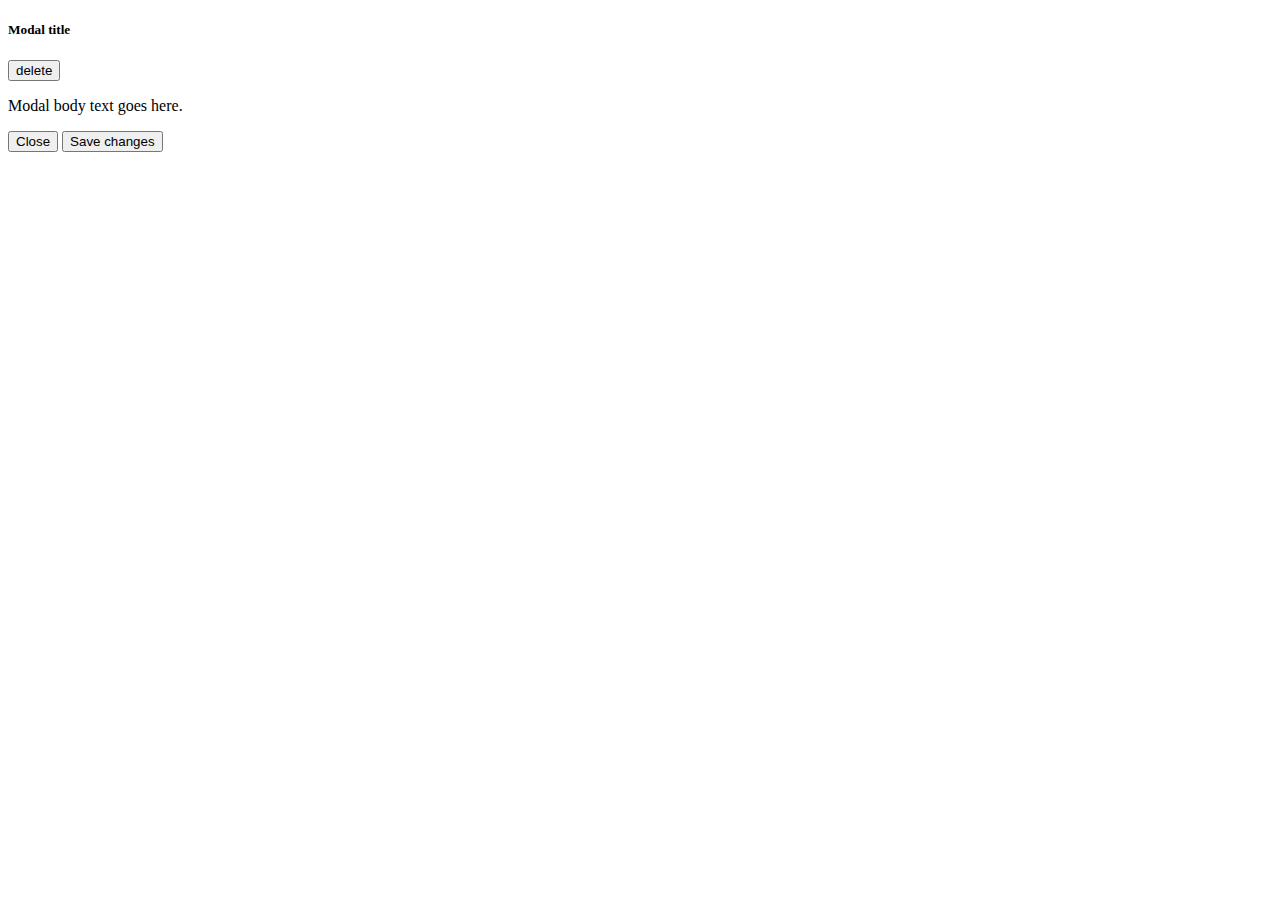
<file: Delete_user.html>
<!doctype html>
<html lang="en">
  <head>
    <meta charset="utf-8">
    <meta name="viewport" content="width=device-width, initial-scale=1">
    <title>Bootstrap demo</title>
    <link href="https://cdn.jsdelivr.net/npm/bootstrap@5.2.0-beta1/dist/css/bootstrap.min.css" rel="stylesheet" integrity="sha384-0evHe/X+R7YkIZDRvuzKMRqM+OrBnVFBL6DOitfPri4tjfHxaWutUpFmBp4vmVor" crossorigin="anonymous">
  </head>
  <body>
   <div class="modal" tabindex="-1">
  <div class="modal-dialog">
    <div class="modal-content">
      <div class="modal-header">
        <h5 class="modal-title">Modal title</h5>
        <button type="button" class="btn-close" data-bs-dismiss="modal" aria-label="Close">delete</button>
      </div>
      <div class="modal-body">
        <p>Modal body text goes here.</p>
      </div>
      <div class="modal-footer">
        <button type="button" class="btn btn-secondary" data-bs-dismiss="modal">Close</button>
        <button type="button" class="btn btn-primary">Save changes</button>
      </div>
    </div>
  </div>
</div>
    <script src="https://cdn.jsdelivr.net/npm/bootstrap@5.2.0-beta1/dist/js/bootstrap.bundle.min.js" integrity="sha384-pprn3073KE6tl6bjs2QrFaJGz5/SUsLqktiwsUTF55Jfv3qYSDhgCecCxMW52nD2" crossorigin="anonymous"></script>
  </body>
</html>
</file>
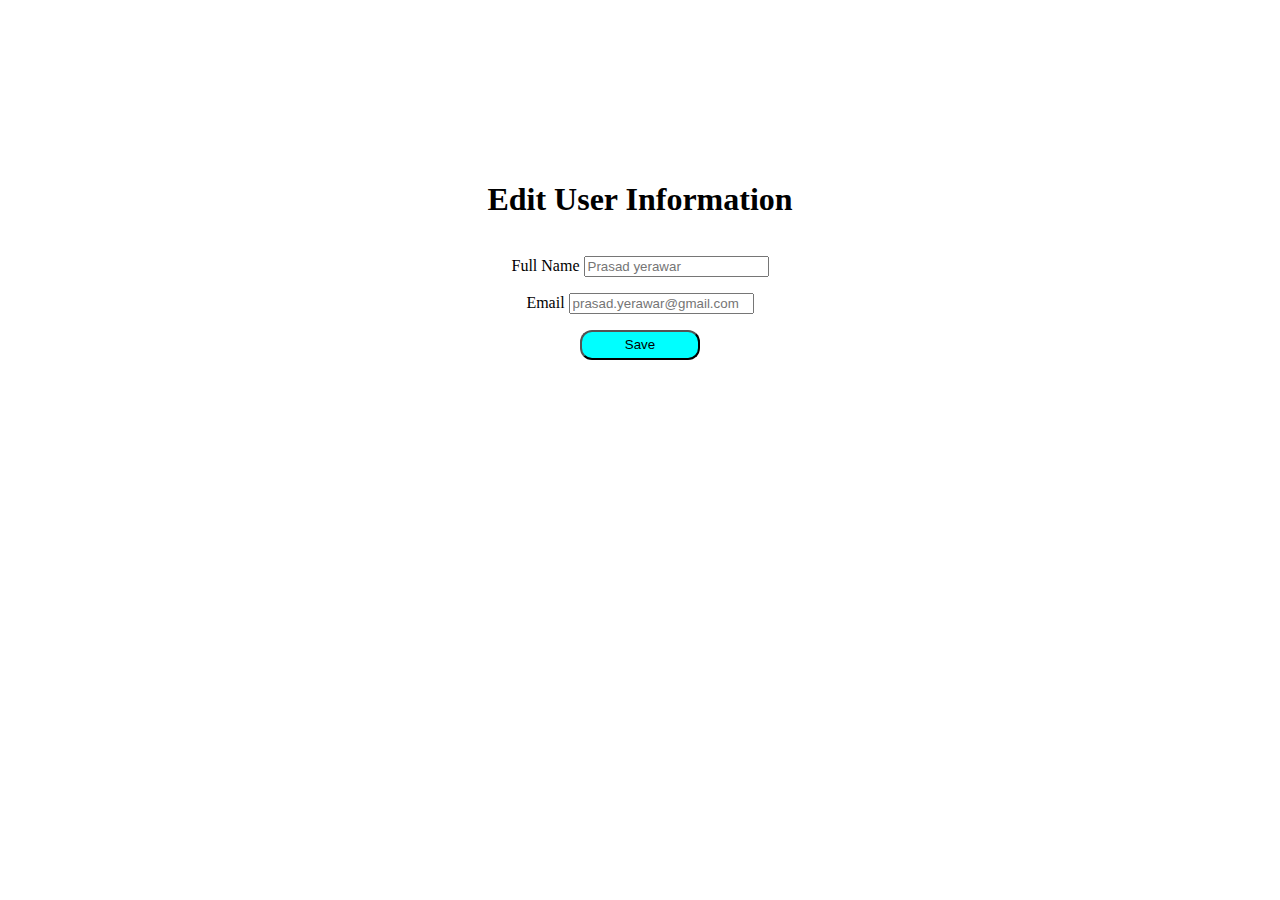
<file: edit-user.html>
<!DOCTYPE html>
<html>

<head>
  <meta charset="utf-8">
  <meta name="viewport" content="width=device-width">
  <title>replit</title>
  <link href="edit-user.css" rel="stylesheet" type="text/css" />
</head>
<body>
<div class='editpage'>
  <h1>Edit User Information</h1>
  <div>Full Name  <input type='text' placeholder='Prasad yerawar'></div>
    <div>Email  <input type='email' placeholder='prasad.yerawar@gmail.com'></div>
    <button class='btn'>Save</button>
  </div>
</body>
</html>
</file>
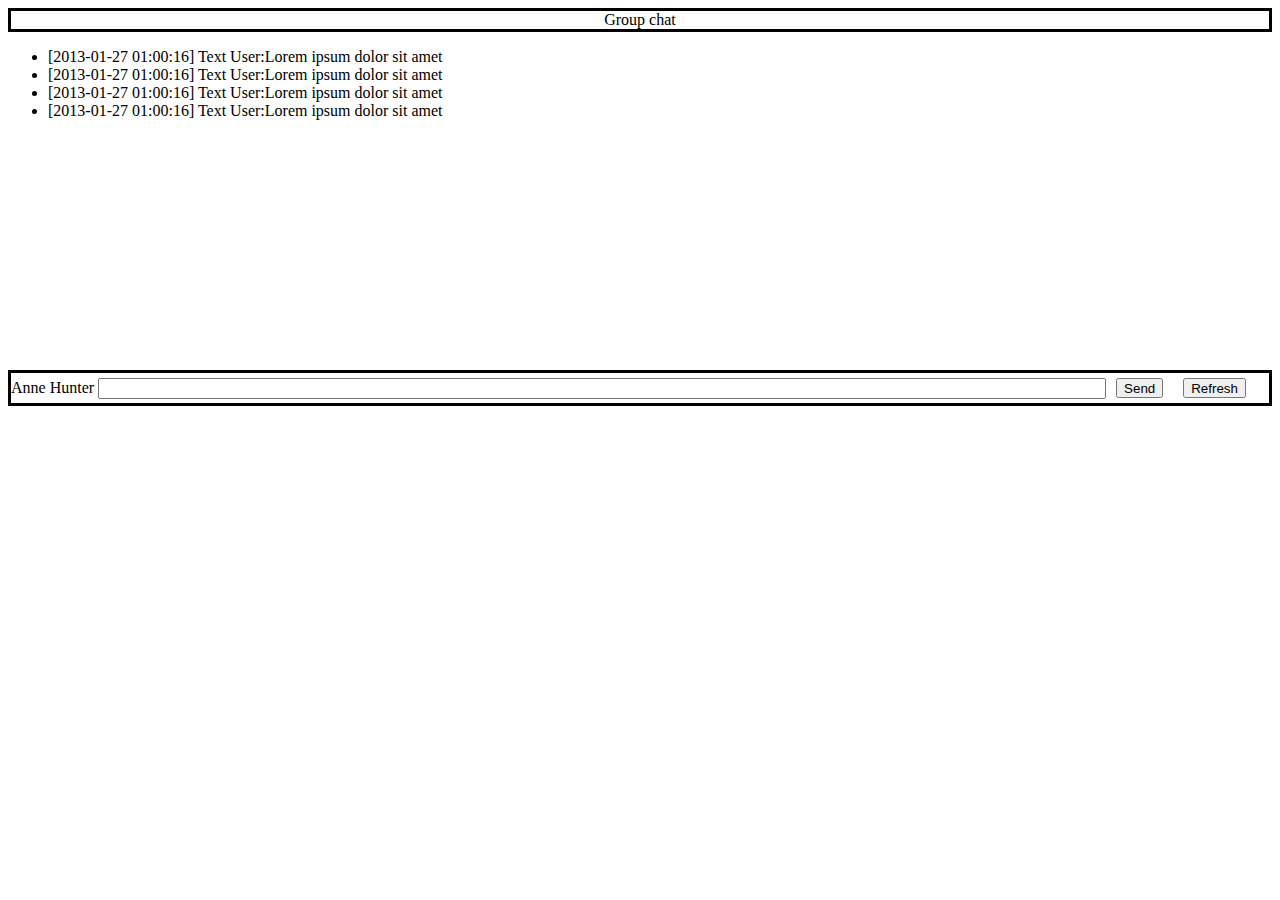
<file: group-chat.html>
<!DOCTYPE html>
<html>

<head>
  <meta charset="utf-8">
  <meta name="viewport" content="width=device-width">
  <title>replit</title>
  <link href="group-chat.css" rel="stylesheet" type="text/css" />
</head>


<body>
  <div class='head'>Group chat</div>
  <ul>
    <li>[2013-01-27 01:00:16] Text User:Lorem ipsum dolor sit amet</li>
      <li>[2013-01-27 01:00:16] Text User:Lorem ipsum dolor sit amet</li>
      <li>[2013-01-27 01:00:16] Text User:Lorem ipsum dolor sit amet</li>
      <li>[2013-01-27 01:00:16] Text User:Lorem ipsum dolor sit amet</li>
  </ul>

  <div class='chat'>
  <div>Anne Hunter  <input class='input' type='text'></div>
  <button class='btn1'>Send</button>
  <button class='btn2'>Refresh</button>
    </div>
  
</body>
</html>
</file>
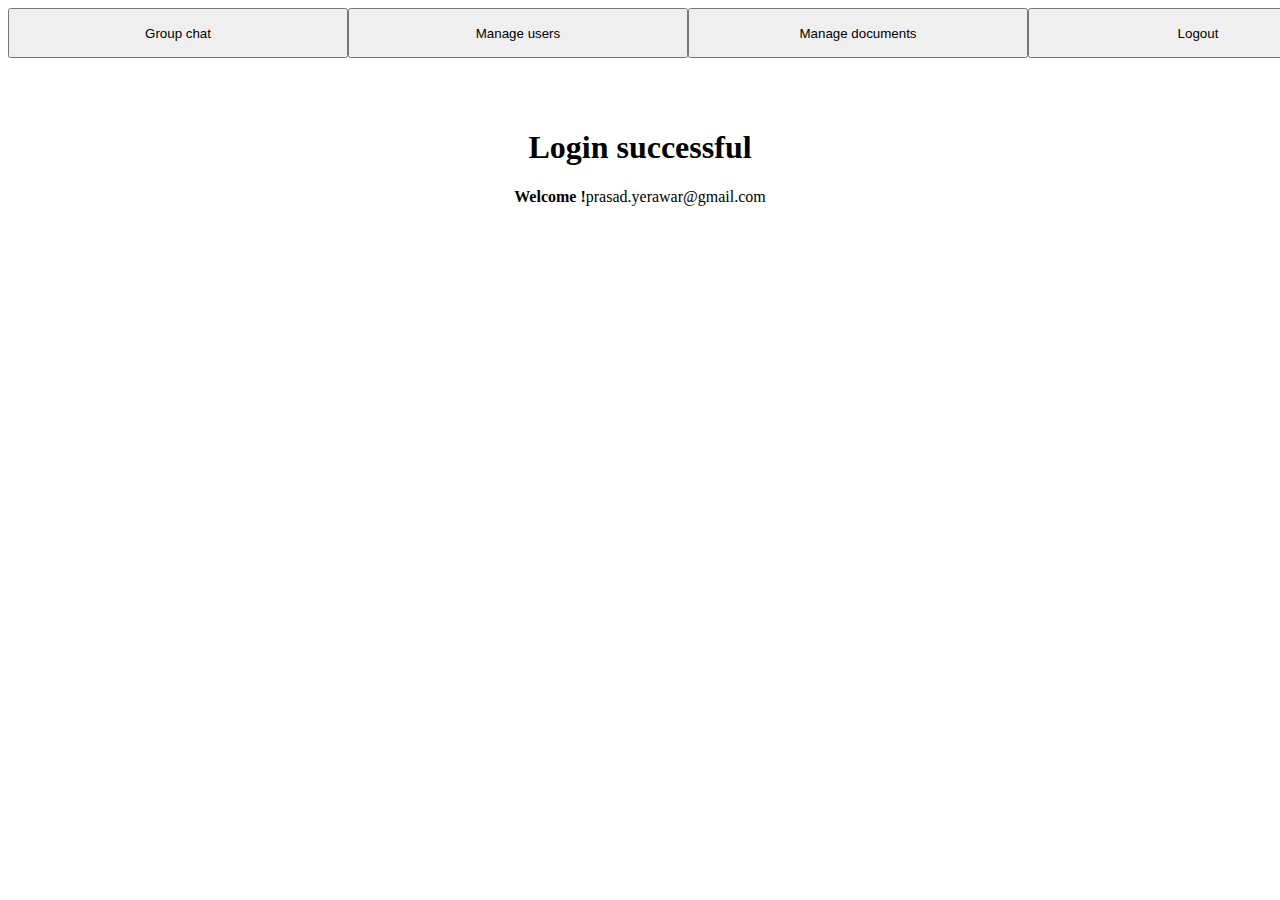
<file: login-success.html>
<!DOCTYPE html>
<html>

<head>
  <meta charset="utf-8">
  <meta name="viewport" content="width=device-width">
  <title>replit</title>
  <link href="login-success.css" rel="stylesheet" type="text/css" />
</head>
<body>
  <div class='sections'>
    <a href='group-chat.html'><button class='btn'>Group chat</button></a>
    <a href='users.html'> <button class='btn'>Manage users</button></a>
     <a href='manage-documents.html'><button class='btn'>Manage documents</button></a>
     <a href='index.html'><button class='btn'>Logout</button></a>
    
  </div>
  <div class='container'>
    <h1>Login successful</h1>
    <div><b>Welcome !</b>prasad.yerawar@gmail.com</div>
  </div>
</body>
</html>
</file>
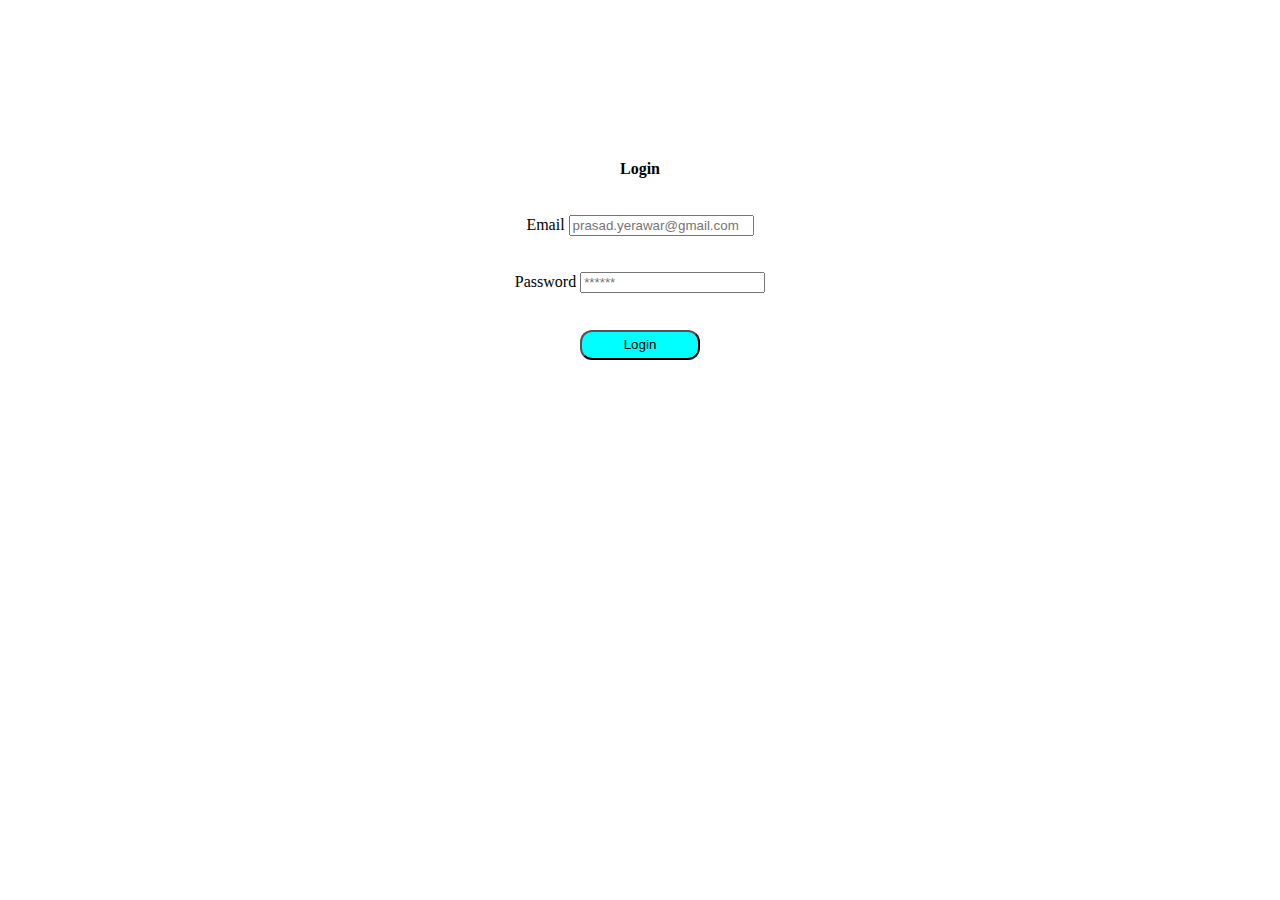
<file: login.html>
<!DOCTYPE html>
<html>

<head>
  <meta charset="utf-8">
  <meta name="viewport" content="width=device-width">
  <title>replit</title>
  <link href="login.css" rel="stylesheet" type="text/css" />
</head>
<body>
  <div class='container'>
  <div><b>Login</b></div>
  <div>Email  <input type='text' placeholder='prasad.yerawar@gmail.com'/></div>
  <div>Password <input type='password' placeholder='******'/></div>
    <a href='login-success.html'><button class='loginbtn'>Login</button></a>
  </div>
</body>
</html>
</file>
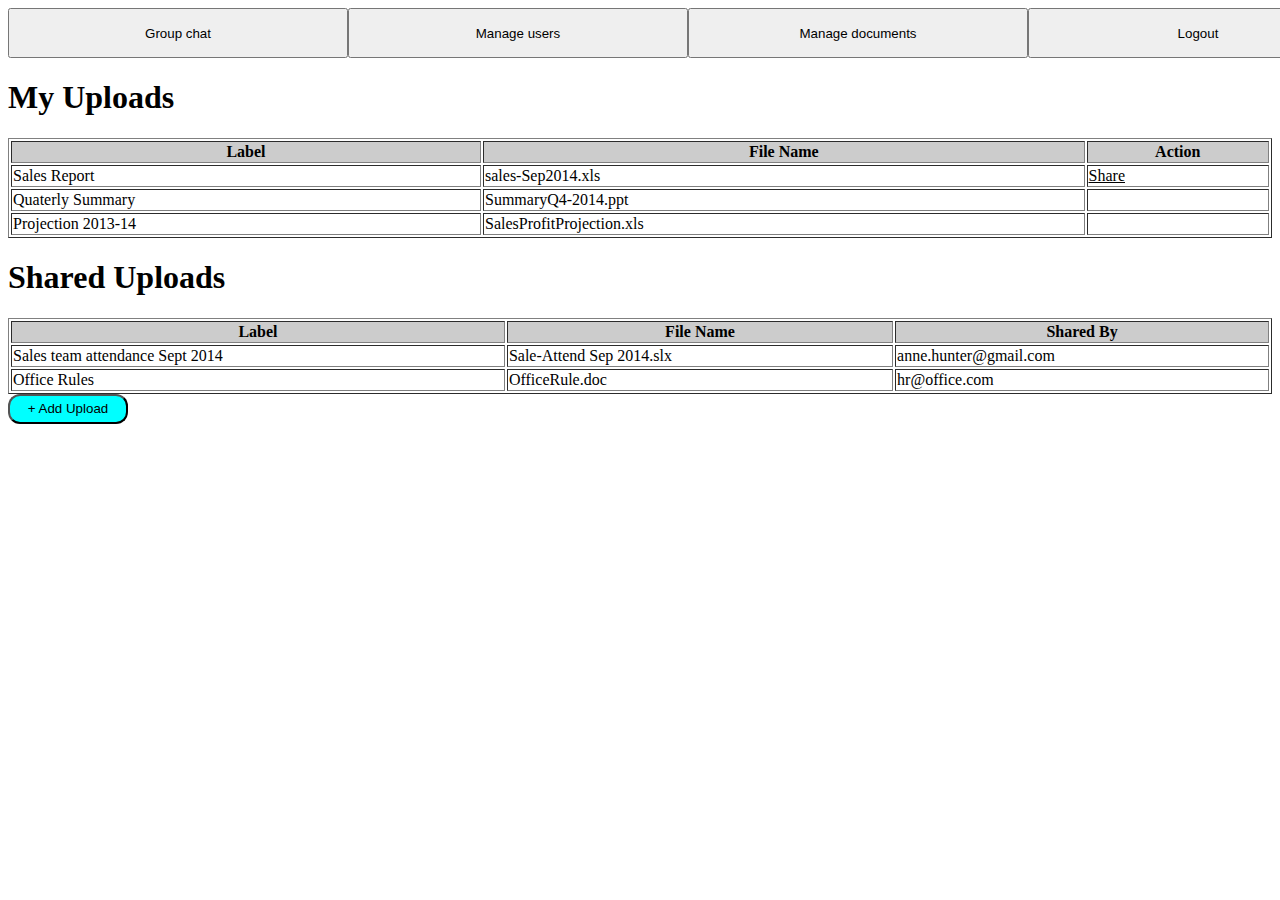
<file: manage-documents.html>
<!DOCTYPE html>
<html>

<head>
  <meta charset="utf-8">
  <meta name="viewport" content="width=device-width">
  <title>replit</title>
  <link href="manage-documents.css" rel="stylesheet" type="text/css" />
</head>
<body>
<div class='sections'>
    <a href='group-chat.html'><button class='btn'>Group chat</button></a>
    <a href='users.html'> <button class='btn'>Manage users</button></a>
     <a href='manage-documents.html'><button class='btn'>Manage documents</button></a>
     <a href='index.html'><button class='btn'>Logout</button></a>
    
  </div>
  <h1>My Uploads</h1>
  <table border='1' class='table'>
    <tr class='tablehead'>
      <th>Label</th>
      <th>File Name</th>
      <th>Action</th>
    </tr>
    <tr>
      <td>Sales Report</td>
      <td>sales-Sep2014.xls</td>
      <td>
        <a class='sharebtn' href='share.html'><div>Share</div></a>
      </td>
    </tr>
    <tr>
      <td>Quaterly Summary</td>
      <td>SummaryQ4-2014.ppt</td>
      <td></td>
    </tr>
    <tr>
      <td>Projection 2013-14</td>
      <td>SalesProfitProjection.xls</td>
      <td></td>
    </tr>
  </table>
  <h1>Shared Uploads</h1>
  <table class='table' border='1px'>
    <tr class='tablehead'>
      <th>Label</th>
      <th>File Name</th>
      <th>Shared By</th>
    </tr>
    <tr>
      <td>Sales team attendance Sept 2014</td>
      <td>Sale-Attend Sep 2014.slx</td>
      <td>anne.hunter@gmail.com</td>
    </tr>
    <tr>
      <td>Office Rules</td>
      <td>OfficeRule.doc</td>
      <td>hr@office.com</td>
    </tr>
  </table>
  <button class='uploadbtn'>+ Add Upload</button>
</body>
</html>
</file>
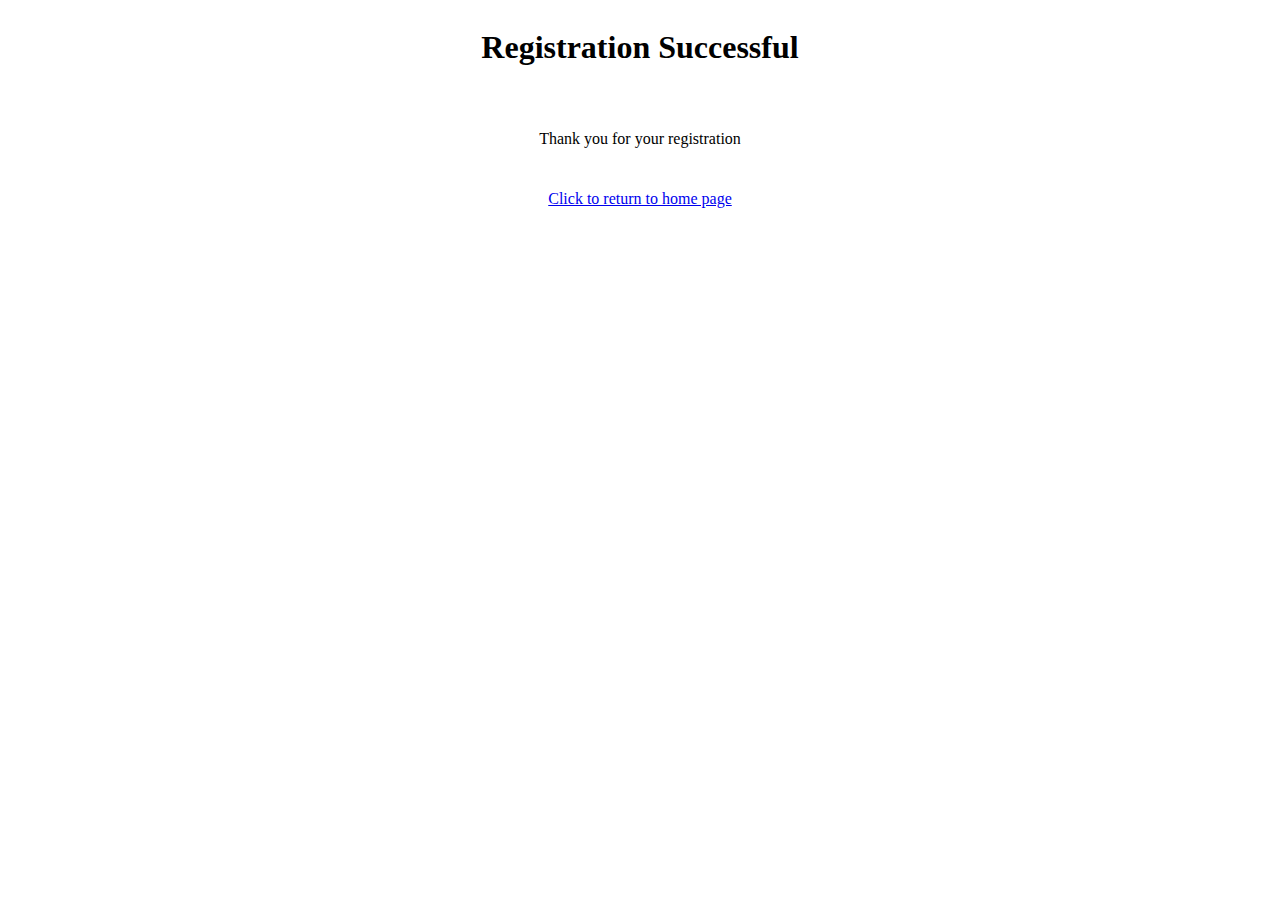
<file: register-success.html>
<!DOCTYPE html>
<html>
  <head>
    <meta charset="utf-8" />
    <meta name="viewport" content="width=device-width" />
    <title>replit</title>
    <link href="register-success.css" rel="stylesheet" type="text/css" />
  </head>
  <body>
    <h1>Registration Successful</h1>
    <div>Thank you for your registration</div>
    <a href="index.html">Click to return to home page</a>
  </body>
</html>
</file>
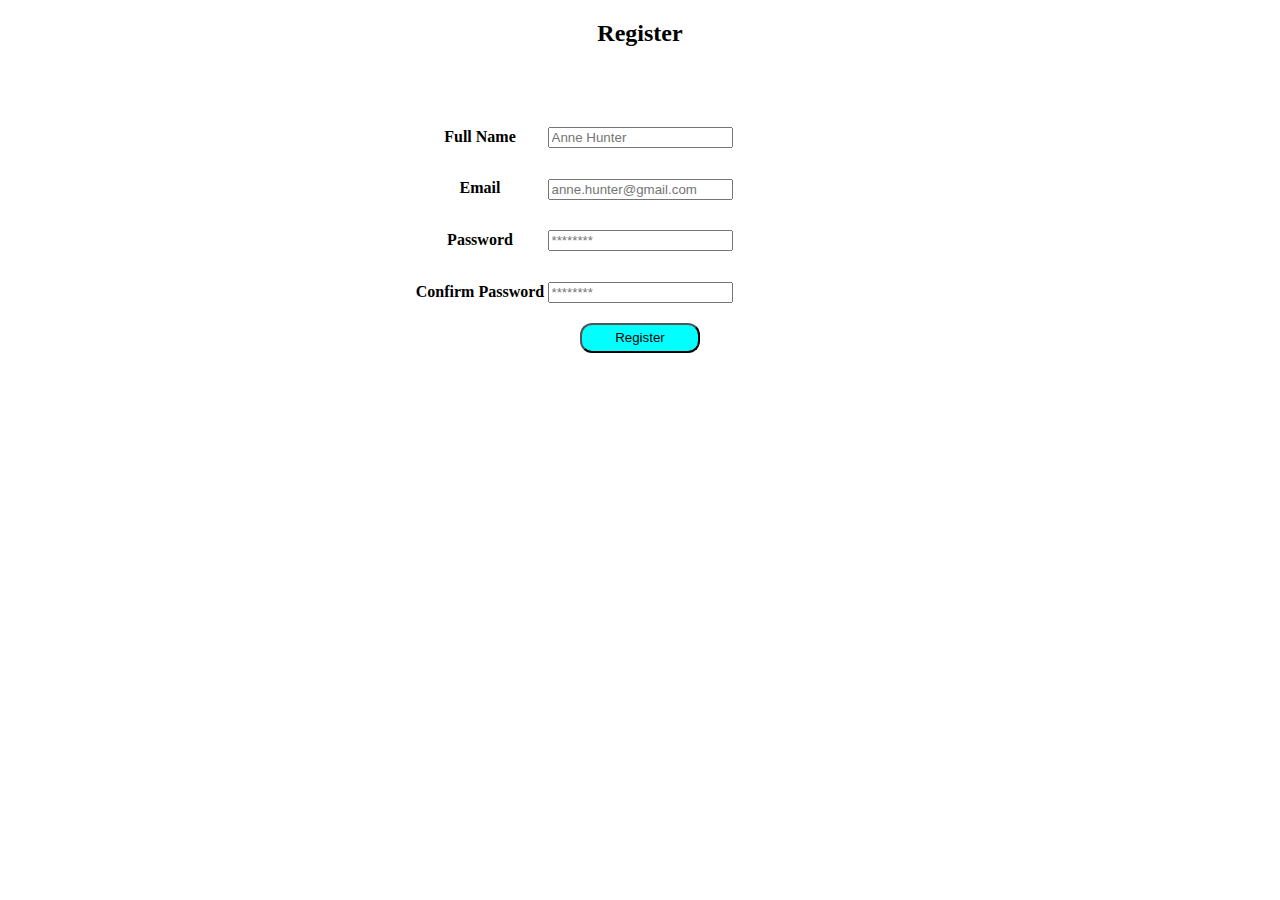
<file: register.html>
<!DOCTYPE html>
<html>

<head>
  <meta charset="utf-8">
  <meta name="viewport" content="width=device-width">
  <title>replit</title>
  <link href="register.css" rel="stylesheet" type="text/css" />
</head>
<body>
    <h2 class='head'>Register</h2><br><br>
    <form class='container'>
      <label class='labels'><b>Full Name</b></label>  
      <input type='text' placeholder='Anne Hunter'/>
      <label class='labels'><b>Email</b></label>  
      <input type='text' 
      placeholder='anne.hunter@gmail.com'/>
      <label class='labels'><b>Password</b></label>  
      <input type='password'           placeholder='********'/>
      <label class='labels'><b>Confirm Password</b></label>
      <input type='password' placeholder='********'/>
    </form>
  <div class='button'>
    <a href='register-success.html'><button class='registerbtn'>Register</button></a>
    </div>
</body>
</html>
</file>
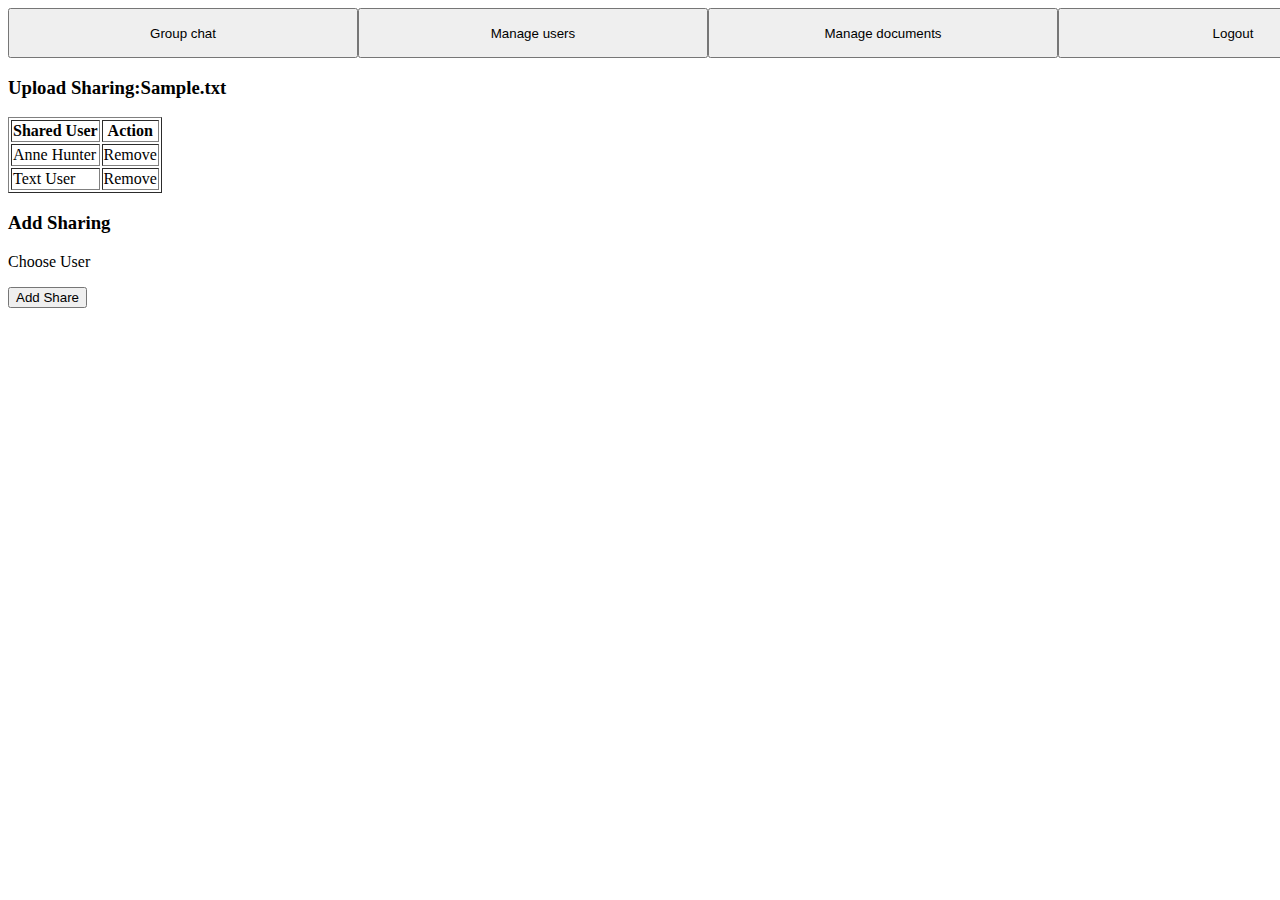
<file: share.html>
<!DOCTYPE html>
<html>

<head>
  <meta charset="utf-8">
  <meta name="viewport" content="width=device-width">
  <title>replit</title>
  <link href="share.css" rel="stylesheet" type="text/css" />
</head>
<body>
  <div class='sections'>
    <a href='group-chat.html'><button class='btn'>Group chat</button></a>
    <a href='users.html'> <button class='btn'>Manage users</button></a>
     <a href='manage-documents.html'><button class='btn'>Manage documents</button></a>
     <a href='index.html'><button class='btn'>Logout</button></a>
    
  </div>
  <h3>Upload Sharing:Sample.txt</h3>
  <table border='1px'>
    <tr>
      <th>Shared User</th>
      <th>Action</th>
    </tr>
    <tr>
      <td>Anne Hunter</td>
      <td>Remove</td>
    </tr>
    <tr>
      <td>Text User</td>
      <td>Remove</td>
    </tr>
  </table>
  <h3>Add Sharing</h3>
  <div>
  
  <p>Choose User</p>

    <button>Add Share</button>
  </div>
</body>
</html>
</file>
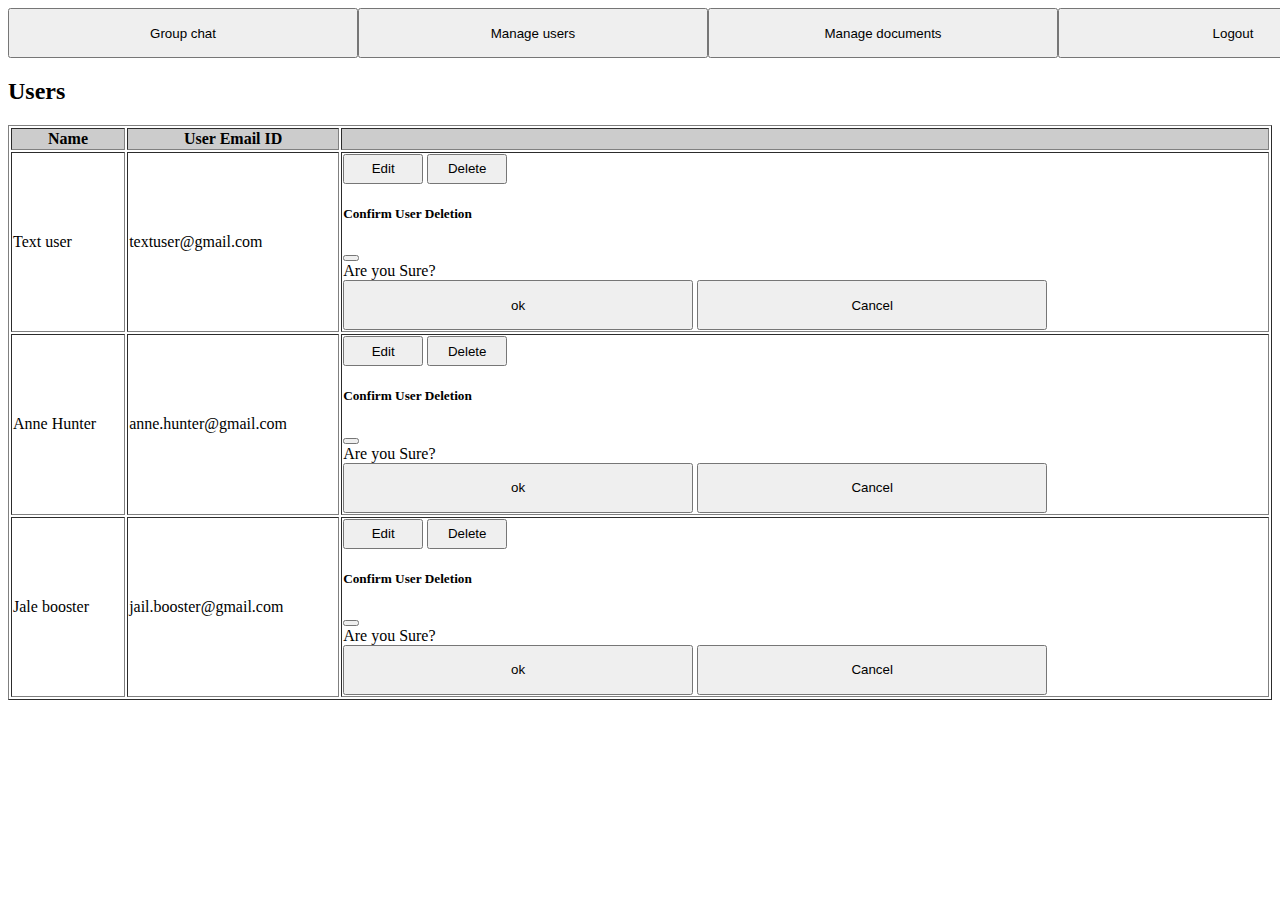
<file: users.html>
<!DOCTYPE html>
<html>

<head>
  <meta charset="utf-8">
  <meta name="viewport" content="width=device-width">
  <title>replit</title>
  <link href="users.css" rel="stylesheet" type="text/css" />
   <link href="https://cdn.jsdelivr.net/npm/bootstrap@5.2.0-beta1/dist/css/bootstrap.min.css" rel="stylesheet" integrity="sha384-0evHe/X+R7YkIZDRvuzKMRqM+OrBnVFBL6DOitfPri4tjfHxaWutUpFmBp4vmVor" crossorigin="anonymous">
</head>
<body>
<div class='sections'>
    <a href='group-chat.html'><button class='btn'>Group chat</button></a>
    <a href='users.html'> <button class='btn'>Manage users</button></a>
     <a href='manage-documents.html'><button class='btn'>Manage documents</button></a>
     <a href='index.html'><button class='btn'>Logout</button></a>
    
  </div>
  <h2>Users</h2>
    <table class='table' border='1px'>
      <tr class='tablehead'>
        <th>Name</th>
         <th>User Email ID</th>
         <th></th>
      </tr>
      <tr>
        <td>Text user</td>
        <td>textuser@gmail.com</td>
        <td><!-- Button trigger modal -->
          <button class='btn1'>Edit</button>
<button type="button" class="btn1" data-bs-toggle="modal" data-bs-target="#exampleModal">
  Delete
</button>

<!-- Modal -->
<div class="modal fade" id="exampleModal" tabindex="-1" aria-labelledby="exampleModalLabel" aria-hidden="true">
  <div class="modal-dialog">
    <div class="modal-content">
      <div class="modal-header">
        <h5 class="modal-title" id="exampleModalLabel">Confirm User Deletion</h5>
        <button type="button" class="btn-close" data-bs-dismiss="modal" aria-label="Close"></button>
      </div>
      <div class="modal-body">
        Are you Sure?
      </div>
      <div class="modal-footer">
        <button type="button" class="btn btn-secondary" data-bs-dismiss="modal">ok</button>
        <button type="button" class="btn btn-primary">Cancel</button>
      </div>
    </div>
  </div>
</div></td>
      </tr>
      <tr>
        <td>Anne Hunter</td>
        <td>anne.hunter@gmail.com</td>
        <td><!-- Button trigger modal -->
          <button class='btn1'>Edit</button>
<button type="button" class="btn1" data-bs-toggle="modal" data-bs-target="#exampleModal">
   Delete
</button>

<!-- Modal -->
<div class="modal fade" id="exampleModal" tabindex="-1" aria-labelledby="exampleModalLabel" aria-hidden="true">
  <div class="modal-dialog">
    <div class="modal-content">
      <div class="modal-header">
        <h5 class="modal-title" id="exampleModalLabel">Confirm User Deletion</h5>
        <button type="button" class="btn-close" data-bs-dismiss="modal" aria-label="Close"></button>
      </div>
      <div class="modal-body">
        Are you Sure?
      </div>
      <div class="modal-footer">
        <button type="button" class="btn btn-secondary" data-bs-dismiss="modal">ok</button>
        <button type="button" class="btn btn-primary">Cancel</button>
      </div>
    </div>
  </div>
</div></td>
      </tr>
      <tr>
        <td>Jale booster</td>
        <td>jail.booster@gmail.com</td>
        <td><!-- Button trigger modal -->
          <a href='edit-user.html'><button class='btn1'>Edit</button></a>
<button type="button" class="btn1" data-bs-toggle="modal" data-bs-target="#exampleModal">
  Delete
</button>

<!-- Modal -->
<div class="modal fade" id="exampleModal" tabindex="-1" aria-labelledby="exampleModalLabel" aria-hidden="true">
  <div class="modal-dialog">
    <div class="modal-content">
      <div class="modal-header">
        <h5 class="modal-title" id="exampleModalLabel">Confirm User Deletion</h5>
        <button type="button" class="btn-close" data-bs-dismiss="modal" aria-label="Close"></button>
      </div>
      <div class="modal-body">
        Are you Sure?
      </div>
      <div class="modal-footer">
        <button type="button" class="btn btn-secondary" data-bs-dismiss="modal">ok</button>
        <button type="button" class="btn btn-primary">Cancel</button>
      </div>
    </div>
  </div>
</div></td>
      </tr>
      
    </table>
  <script src="https://cdn.jsdelivr.net/npm/bootstrap@5.2.0-beta1/dist/js/bootstrap.bundle.min.js" integrity="sha384-pprn3073KE6tl6bjs2QrFaJGz5/SUsLqktiwsUTF55Jfv3qYSDhgCecCxMW52nD2" crossorigin="anonymous"></script>
    
</body>
</html>
</file>
<file: edit-user.css>
.editpage{
  margin-top:160px;
  height:200px;
  display: flex;
  flex-direction:column;
  justify-content:center;
  align-items:center;
  justify-content:space-between;
  
}

.btn{
  border-radius:12px;
  width: 120px;
  height:30px;
  background-color:cyan;
}
</file>
<file: group-chat.css>
.head{
  text-align:center;
  border-style:solid;
}
.chat{
  height:30px;
  margin-top:250px;
  display: flex;
  flex-direction:row;
  border-style:solid;
}
.input{
  margin-top: 5px;
  width:1000px;
}
.btn1{
  margin-top: 5px;
  margin-left:10px;
  height: 20px;
}
.btn2{
  margin-top: 5px;
  margin-left:20px;
  height: 20px;
  
}
</file>
<file: login-success.css>
.container{
  margin-top:50px;
  display: flex;
  justify-content:center;
  align-items:center;
  flex-direction:column;
}
.sections{
  display: flex;
  flex-direction:row;
}
.btn{
  width:340px;
  height:50px;
}
</file>
<file: login.css>
.container{
  margin-top:160px;
  height:200px;
  display: flex;
  justify-content:center;
  align-items:center;
  flex-direction:column;
  justify-content:space-between;
  
}
.loginbtn{
  border-radius:12px;
  width: 120px;
  height:30px;
  background-color:cyan;
}
</file>
<file: manage-documents.css>
.tablehead{
   background-color:rgba(128,128,128,0.4);
}
.sections{
  display: flex;
  flex-direction:row;
}
.btn{
  width:340px;
  height:50px;
}
.uploadbtn{
  border-radius:12px;
  width: 120px;
  height:30px;
  background-color:cyan;
}
.table{
  width:100%;
}
.sharebtn{
  color:black;
}
</file>
<file: register-success.css>
body{
  height:200px;
  display: flex;
  flex-direction:column;
  justify-content:center;
  align-items:center;
  justify-content:space-between;
}
</file>
<file: register.css>
.container{
  height:200px;
  display: flex;
  justify-content:center;
  align-items:center;
  flex-direction:column;
  justify-content:space-between;
}

.labels{
position:relative;
right:160px;
top:25px;
}

.registerbtn{
  border-radius:12px;
  width: 120px;
  height:30px;
  background-color:cyan; 
}
.head{
  text-align:center;
}
.button{
  margin-top:20px;
  text-align:center;
}
</file>
<file: share.css>
.sections{
  display: flex;
  flex-direction:row;
}
.btn{
  width:350px;
  height:50px;
}
</file>
<file: users.css>
.table{
  width:100%;
}
.sections{
  display: flex;
  flex-direction:row;
}
.btn{
  width:350px;
  height:50px;
}
.btn1{
  width: 80px;
  height:30px;
}
.tablehead{
  background-color:rgba(128,128,128,0.4);
}
</file>
